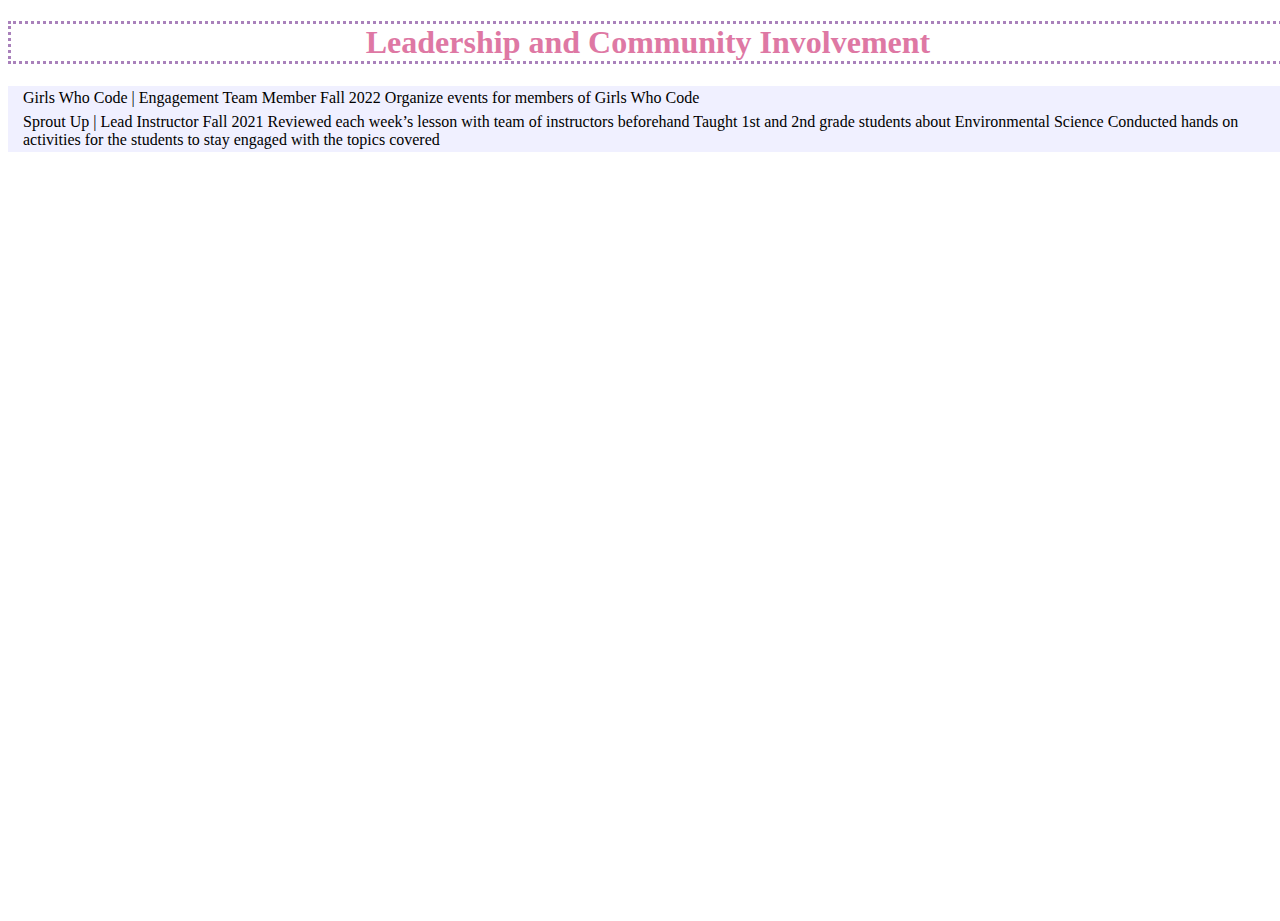
<file: community.html>
<!DOCTYPE html>
<html>

<head>
  <meta charset="utf-8">
  <meta name="viewport" content="width=device-width">
  <title>replit</title>
  <link href="style.css" rel="stylesheet" type="text/css" />
</head>

<body>
  <h1>Leadership and Community Involvement</h1>
  <p>Girls Who Code | Engagement Team Member						          Fall 2022
Organize events for members of Girls Who Code</p>
<p>Sprout Up | Lead Instructor								          Fall 2021
Reviewed each week’s lesson with team of instructors beforehand
Taught 1st and 2nd grade students about Environmental Science
Conducted hands on activities for the students to stay engaged with the topics covered
</p>

 <!--
  This script places a badge on your repl's full-browser view back to your repl's cover
  page. Try various colors for the theme: dark, light, red, orange, yellow, lime, green,
  teal, blue, blurple, magenta, pink!
  -->
  <script src="https://replit.com/public/js/replit-badge.js" theme="blue" defer></script> 
</body>

</html>
</file>
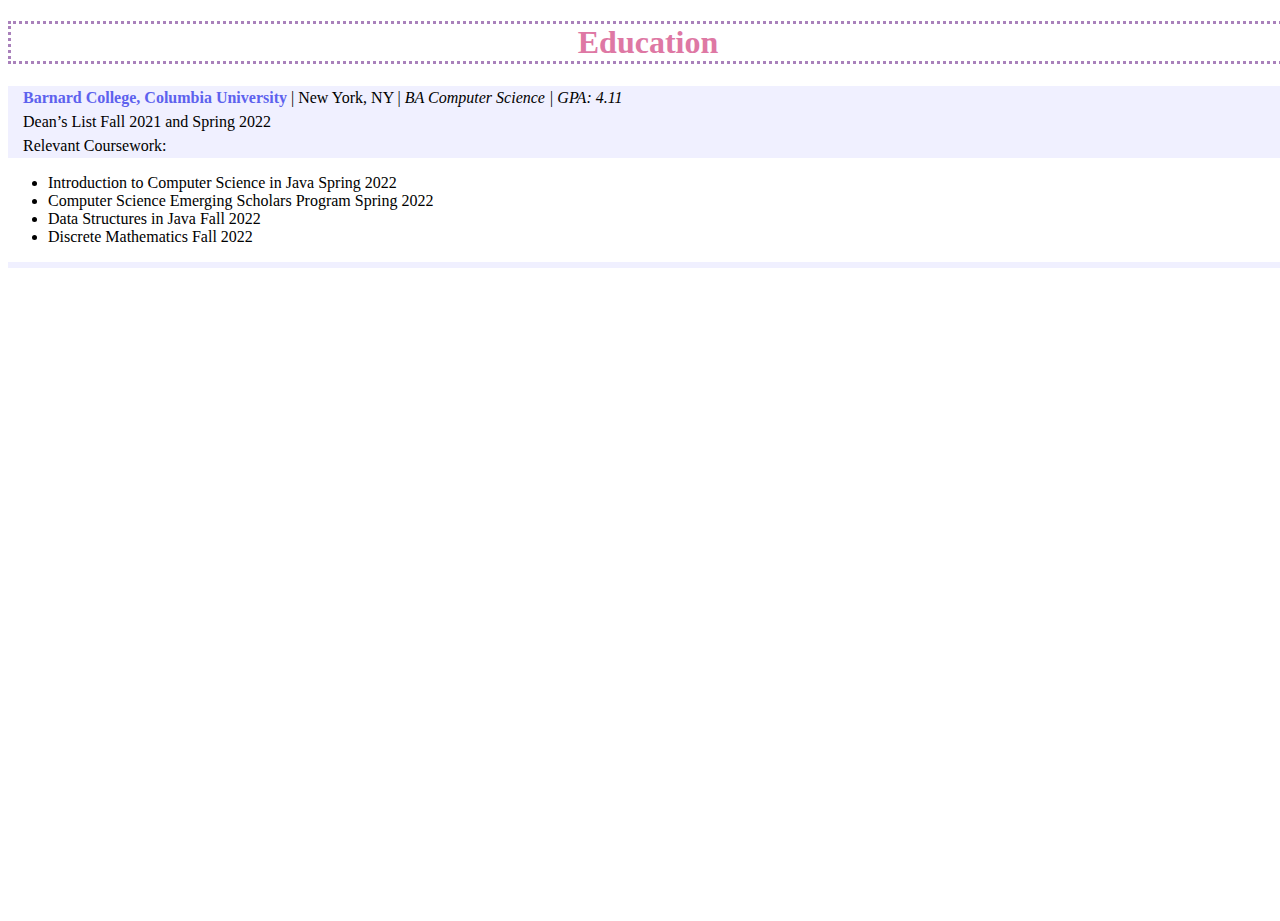
<file: education.html>
<!DOCTYPE html>
<html>

<head>
  <meta charset="utf-8">
  <meta name="viewport" content="width=device-width">
  <title>replit</title>
  <link href="style.css" rel="stylesheet" type="text/css" />
</head>

<body>
  <h1>Education</h1>
  <p><strong>Barnard College, Columbia University</strong> | New York, NY | <em>BA Computer Science | GPA: 4.11</em></p>
  <p>Dean’s List Fall 2021 and Spring 2022</p>
  <p>Relevant Coursework:
    <ul>
<li>Introduction to Computer Science in Java						      Spring 2022</li>
<li>Computer Science Emerging Scholars Program						      Spring 2022</li>
<li>Data Structures in Java									          Fall 2022</li>
<li>Discrete Mathematics									          Fall 2022	</li>
      </ul>
</p>

 <!--
  This script places a badge on your repl's full-browser view back to your repl's cover
  page. Try various colors for the theme: dark, light, red, orange, yellow, lime, green,
  teal, blue, blurple, magenta, pink!
  -->
  <script src="https://replit.com/public/js/replit-badge.js" theme="blue" defer></script> 
</body>

</html>
</file>
<file: style.css>
html, body {
  height: 100%;
  width: 100%;
}
h1 {
  text-align: center;
  color: #de78a4;
  border: 3px dotted #a981bb;
}

h2 {
  color: #5d62ee
}
strong {
  color: #5d62ee
}
p {
  background-color: #f0f0ff;
  padding: 3px 15px;
  width: 600px
  display: block;
  margin: 0px;
}
</file>
